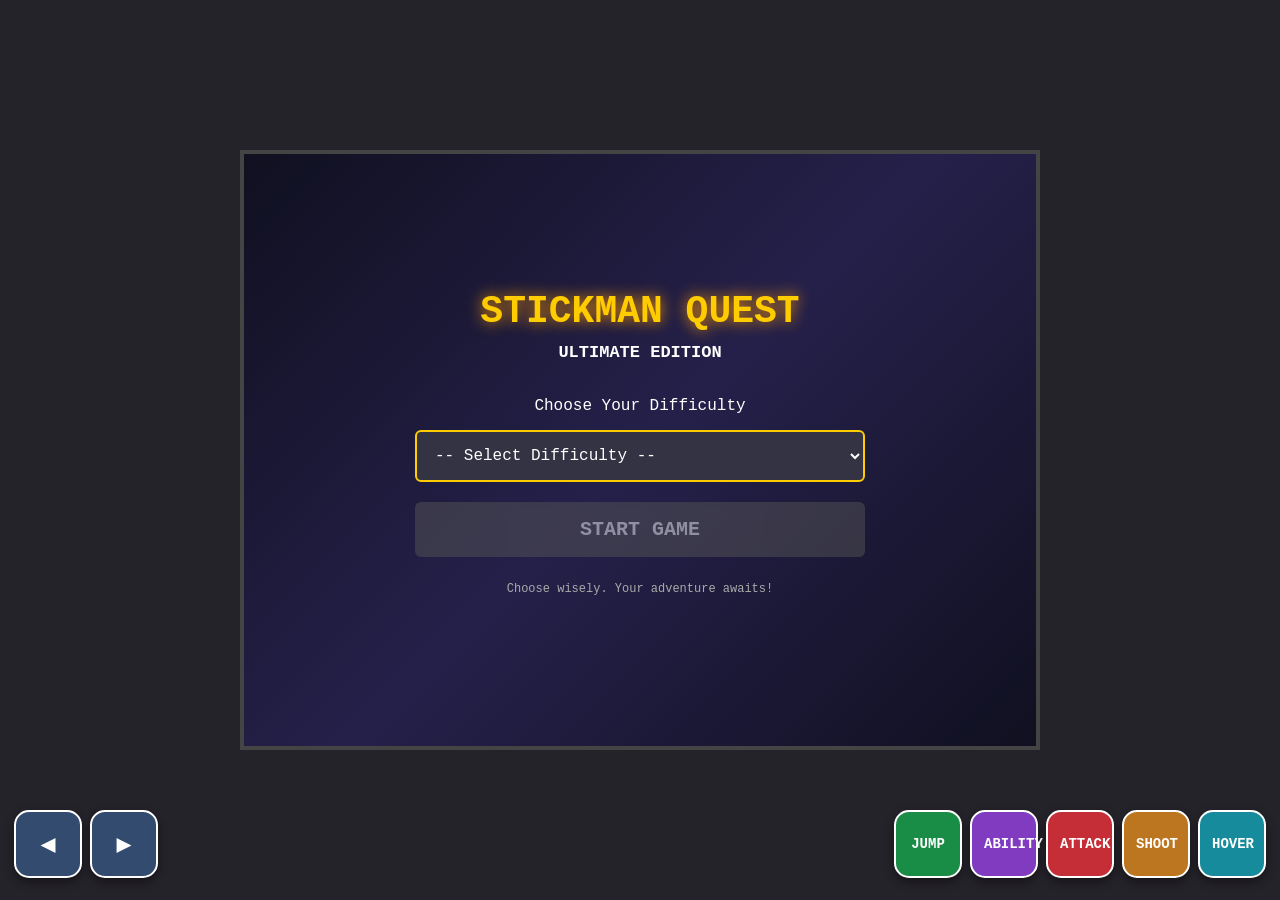
<file: index.html>
<!DOCTYPE html>
<html lang="en">
<head>
    <meta charset="UTF-8">
    <meta name="viewport" content="width=device-width, initial-scale=1.0">
    <title>Stickman Quest</title>
    <link rel="stylesheet" href="style.css">
</head>
<body>

    <div id="game-container">

        
<!-- GAME START SCREEN -->
<div id="start-screen">
    <div class="start-content">
        <h1>STICKMAN QUEST</h1>
        <h2>ULTIMATE EDITION</h2>

        <p>Choose Your Difficulty</p>

        <select id="difficulty-select" required>
            <option value="" selected disabled>
                -- Select Difficulty --
            </option>
            <option value="veryEasy">Very Easy</option>
            <option value="easy">Easy</option>
            <option value="medium">Medium</option>
            <option value="hard">Hard</option>
            <option value="veryHard">Very Hard</option>
        </select>

        <button id="start-game-btn" disabled>
            START GAME
        </button>

        <p class="start-hint">
            Choose wisely. Your adventure awaits!
        </p>
    </div>
</div>


        <div id="hud">
            <div>Level: <span id="hud-level">1</span>/250</div>

            <div>
                HP:
                <span id="hud-hp">100</span>/
                <span id="hud-max-hp">100</span>
            </div>

            <div>Gold: $<span id="hud-gold">0</span></div>

            <div>Weapon: <span id="hud-weapon">Melee</span></div>

            <div>Character: <span id="hud-character">Knight</span></div>

            <div>Gems: <span id="hud-gems">0</span></div>

            <button id="music-toggle-btn">Music: On</button>

            <button id="menu-btn">Menu</button>
        </div>

        <canvas id="gameCanvas" width="800" height="600"></canvas>

        <div id="controls">
            <p>
                A / D or Arrow Keys: Move |
                W / Space: Jump |
                F / E: Sword Attack |
                Q / Shift: Bow Attack |
                R: Character Special Ability |
                H: Hover (Hold)
            </p>
        </div>

        <div id="shop-modal" class="hidden">
            <div class="shop-content">

                <h2>Game Menu</h2>

                <p>Your Wealth: $<span id="shop-gold">0</span></p>

                <div class="shop-tabs" aria-label="Menu categories">
                    <button id="characters-tab" class="shop-tab active" type="button">Characters</button>
                    <button id="upgrades-tab" class="shop-tab" type="button">Upgrades</button>
                    <button id="index-tab" class="shop-tab" type="button">Index</button>
                    <button id="settings-tab" class="shop-tab" type="button">Settings</button>
                    <button id="gem-shop-tab" class="shop-tab" type="button">Gem Shop</button>
                    <button id="restart-tab" class="shop-tab" type="button">Restart</button>
                </div>

                <div id="characters-panel" class="shop-panel">
                    <div id="character-description">
                        <h3 id="character-name">Knight</h3>
                        <p id="character-info">
                            A balanced warrior with strong defense.
                        </p>
                        <p id="character-ability">
                            Special: Shield Bash
                        </p>
                    </div>

                    <div class="shop-item character-item">
                        <span>Rogue Character</span>
                        <button id="buy-rogue">Buy ($100)</button>
                    </div>

                    <div class="shop-item character-item">
                        <span>Archer Character</span>
                        <button id="buy-archer-character">Buy ($225)</button>
                    </div>

                    <div class="shop-item character-item">
                        <span>Mage Character</span>
                        <button id="buy-mage">Buy ($175)</button>
                    </div>

                    <div class="shop-item character-item">
                        <span>Robot Character</span>
                        <button id="buy-robot">Buy ($250)</button>
                    </div>

                    <div class="shop-item character-item">
                        <span>Shadow Ninja</span>
                        <button id="buy-shadow">Buy ($400)</button>
                    </div>

                    <div class="shop-item character-item">
                        <span>Doctor Character</span>
                        <button id="buy-doctor">Buy ($325)</button>
                    </div>
                </div>

                <div id="upgrades-panel" class="shop-panel hidden">
                    <h3>Upgrades</h3>
                    <div class="shop-item">
                        <span>Heal to Max HP</span>
                        <button id="buy-heal">Buy ($25)</button>
                    </div>

                    <div class="shop-item">
                        <span>Reinforced Sword (+15 Damage)</span>
                        <button id="buy-damage">Buy ($30)</button>
                    </div>

                    <div class="shop-item">
                        <span>Stronger Body (+25 Max HP)</span>
                        <button id="buy-maxhp">Buy ($40)</button>
                    </div>

                    <div class="shop-item">
                        <span>Armor (Set HP to 300)</span>
                        <button id="buy-armor">Buy ($75)</button>
                    </div>

                    <div class="shop-item">
                        <span>Triple Jump (Jump 3 Times)</span>
                        <button id="buy-triplejump">Buy ($125)</button>
                    </div>

                    <div class="shop-item">
                        <span>Wield a Bow</span>
                        <button id="buy-archer">Buy ($75)</button>
                    </div>

                    <div class="shop-item">
                        <span>Hover Boots</span>
                        <button id="buy-hoverboots">Buy ($200)</button>
                    </div>
                </div>

                <div id="index-panel" class="shop-panel hidden">
                    <h3>Discovery Index</h3>
                    <p>Gems: <span id="index-gems">0</span></p>
                    <div id="index-list"></div>
                </div>

                <div id="settings-panel" class="shop-panel hidden">
                    <h3>Audio Settings</h3>
                    <div class="settings-control">
                        <label for="music-volume">Music Loudness</label>
                        <input id="music-volume" type="range" min="0" max="100" value="100">
                        <span id="music-volume-value">100%</span>
                    </div>
                    <div class="settings-control">
                        <label for="music-speed">Music Speed</label>
                        <input id="music-speed" type="range" min="50" max="150" value="100">
                        <span id="music-speed-value">100%</span>
                    </div>
                    <div class="settings-control">
                        <label for="sfx-volume">Sound Effect Loudness</label>
                        <input id="sfx-volume" type="range" min="0" max="100" value="100">
                        <span id="sfx-volume-value">100%</span>
                    </div>
                    <div class="settings-toggle">
                        <span>Sound Effects</span>
                        <button id="sfx-toggle" type="button">On</button>
                    </div>
                </div>

                <div id="gem-shop-panel" class="shop-panel hidden">
                    <h3>Gem Shop</h3>
                    <p>Gems: <span id="gem-shop-gems">0</span></p>
                    <div id="gem-shop-list"></div>
                </div>

                <div id="restart-panel" class="shop-panel hidden">
                    <h3>Restart Game</h3>
                    <p>Restarting removes all saved progress and returns you to level 1.</p>
                    <button id="restart-game-btn" class="menu-restart-btn">Restart Game</button>
                </div>

                <button id="close-shop-btn">Back to Game</button>

            </div>
        </div>

        <div id="screen-overlay" class="hidden">
            <h1 id="overlay-title">GAME OVER</h1>

            <p id="overlay-desc">
                The hazards claimed your journey.
            </p>

            <div id="final-level-actions" class="hidden">
                <button id="continue-btn">Continue Playing</button>
                <button id="restart-to-one-btn">Restart at Level 1</button>
            </div>

            <button id="restart-btn">Respawn</button>
        </div>

    </div>

    <!-- <div id="cutscene-overlay" class="hidden">
        <div id="cutscene-speaker">(Player)</div> -->
        <!-- <div id="cutscene-stage"></div> -->
        <!-- <div id="cutscene-text"></div> -->
        <!-- <button id="skip-cutscene-btn">Skip</button> -->
    <!-- </div> -->

    


<!-- MOBILE GAME CONTROLS -->
<div id="mobile-controls">

    <div class="mobile-movement">
        <button id="btn-left" class="game-control movement">◀</button>
        <button id="btn-right" class="game-control movement">▶</button>
    </div>

    <div class="mobile-actions">
        <button id="btn-jump" class="game-control jump">JUMP</button>
        <button id="btn-ability" class="game-control ability">ABILITY</button>
        <button id="btn-attack" class="game-control attack">ATTACK</button>
        <button id="btn-shoot" class="game-control shoot">SHOOT</button>
        <button id="btn-hover" class="game-control hover">HOVER</button>
    </div>
    
<script src="game.js"></script>

</div>



</body>
</html>
</file>
<file: style.css>
* {
    box-sizing: border-box;
    margin: 0;
    padding: 0;
    font-family: 'Courier New', monospace;
    user-select: none;
}

body {
    background: #25232a;
    display: flex;
    justify-content: center;
    align-items: center;
    min-height: 100vh;
    color: white;
    overflow: hidden;
}

#game-container.cutscene-running {
    visibility: hidden;
}

#game-container {
    position: relative;
    width: 800px;
    max-width: 100vw;
    height: 600px;
    border: 4px solid #444;
    background: #111;
    overflow: hidden;
}

canvas {
    display: block;
    width: 100%;
    height: 100%;
    background: #4fbbfa;
}

#hud {
    position: absolute;
    z-index: 10;
    top: 0;
    width: 100%;
    min-height: 48px;
    padding: 9px 12px;
    display: flex;
    justify-content: space-between;
    align-items: center;
    background: rgba(0,0,0,.88);
    font-size: 13px;
    font-weight: bold;
    gap: 5px;
}

button {
    background: #ffcc00;
    color: #111;
    border: none;
    padding: 8px 12px;
    font-weight: bold;
    cursor: pointer;
    border-radius: 4px;
}

button:hover {
    background: #e5a900;
}

button:disabled {
    opacity: .4;
    cursor: not-allowed;
}

.hidden {
    display: none !important;
}

#shop-modal,
#screen-overlay {
    position: absolute;
    inset: 0;
    background: rgba(0,0,0,.94);
    z-index: 20;
    display: flex;
    justify-content: center;
    align-items: center;
}

.shop-content {
    background: #222;
    border: 3px solid #ffcc00;
    border-radius: 8px;
    padding: 18px;
    width: 440px;
    max-width: 95%;
    max-height: 90%;
    overflow-y: auto;
    text-align: center;
}

.shop-content h2,
.shop-content h3 {
    color: #ffcc00;
    margin-bottom: 8px;
}

.shop-content h3 {
    margin-top: 18px;
}

.shop-item {
    display: flex;
    align-items: center;
    justify-content: space-between;
    gap: 8px;
    margin: 8px 0;
    padding: 9px;
    background: #383838;
    border-radius: 5px;
    font-size: 12px;
    text-align: left;
}

.shop-item button {
    white-space: nowrap;
}

.character-item {
    border: 1px solid #555;
}

.shop-tabs {
    display: grid;
    grid-template-columns: repeat(6, 1fr);
    gap: 6px;
    margin: 12px 0;
}

.menu-restart-btn {
    width: 100%;
    margin-top: 8px;
    background: #e53935;
    color: white;
}

.menu-restart-btn:hover {
    background: #b71c1c;
}

.shop-tab {
    background: #383838;
    color: white;
    border: 1px solid #777;
}

.shop-tab.active {
    background: #ffcc00;
    color: #111;
    border-color: #ffcc00;
}

.shop-panel {
    min-height: 315px;
}

#settings-panel {
    text-align: left;
}

.settings-control {
    display: grid;
    grid-template-columns: 1fr 1.4fr auto;
    align-items: center;
    gap: 8px;
    margin: 12px 0;
    font-size: 12px;
}

.settings-control input[type="range"] {
    width: 100%;
}

.settings-toggle {
    display: flex;
    justify-content: space-between;
    align-items: center;
    margin-top: 16px;
    padding: 8px;
    background: #383838;
    border: 1px solid #555;
}

#gem-shop-list {
    display: grid;
    grid-template-columns: repeat(2, 1fr);
    gap: 8px;
    max-height: 300px;
    overflow-y: auto;
}

.gem-shop-item {
    display: grid;
    grid-template-columns: 1fr auto;
    align-items: center;
    gap: 8px;
    min-height: 78px;
    padding: 8px;
    background: #383838;
    border: 1px solid #555;
    border-radius: 5px;
    text-align: left;
}

.gem-shop-item small,
.gem-shop-item p {
    display: block;
    margin-top: 3px;
    color: #cbd3d8;
    font-size: 10px;
}

.gem-shop-item button {
    min-width: 74px;
}

#index-list {
    display: grid;
    gap: 8px;
}

.index-entry {
    display: grid;
    grid-template-columns: 1fr auto;
    align-items: center;
    gap: 8px;
    padding: 8px;
    background: #383838;
    border: 1px solid #555;
    border-radius: 5px;
    text-align: left;
    font-size: 12px;
}

.index-entry.locked {
    opacity: 0.55;
}

.index-entry button {
    min-width: 82px;
}

#final-level-actions {
    display: flex;
    gap: 10px;
    justify-content: center;
    margin-bottom: 12px;
}

#restart-to-one-btn {
    background: #e53935;
    color: white;
}

#cutscene-overlay {
    position: fixed;
    inset: 0;
    width: 100vw;
    height: 100vh;
    z-index: 999;
    display: flex;
    flex-direction: column;
    justify-content: flex-end;
    align-items: center;
    gap: 14px;
    padding: 40px 50px 70px;
    background: rgba(0, 0, 0, 0);
    color: white;
    text-align: center;
    transition: background 900ms ease;
}

#cutscene-overlay.fade-black {
    background: rgba(0, 0, 0, 0);
}

#cutscene-stage.fade-black {
    filter: brightness(0);
}

#cutscene-stage {
    transition: filter 900ms ease;
}

#cutscene-speaker {
    color: #ffcc00;
    font-size: 14px;
    font-weight: bold;
}

#cutscene-stage {
    width: min(560px, 80vw);
    height: 260px;
    position: relative;
    overflow: hidden;
    border: 3px solid rgba(255, 255, 255, 0.35);
    border-radius: 8px;
    background: #89c5e8;
}

.cutscene-outside {
    background:
        linear-gradient(to bottom, #78bfe3 0 72%, #4f8e48 72% 100%) !important;
}

.cutscene-outside::before {
    content: "";
    position: absolute;
    width: 90px;
    height: 90px;
    left: 55px;
    top: 28px;
    border-radius: 50%;
    background: #ffe48a;
}

.cutscene-outside::after {
    content: "";
    position: absolute;
    left: 0;
    right: 0;
    bottom: 30px;
    height: 36px;
    background: repeating-linear-gradient(90deg, #3f7838 0 18px, #4f8e48 18px 36px);
}

.cutscene-person {
    position: absolute;
    z-index: 2;
    bottom: 58px;
    width: 18px;
    height: 48px;
    border-radius: 8px 8px 3px 3px;
    background: #2677cc;
}

.cutscene-person::before {
    content: "";
    position: absolute;
    width: 16px;
    height: 16px;
    left: 1px;
    top: -14px;
    border-radius: 50%;
    background: #d8b091;
}

.cutscene-person.family-one { left: 220px; }
.cutscene-person.family-two { left: 285px; background: #d95b78; }
.cutscene-person.player { left: 160px; background: #2677cc; }

.cutscene-room {
    background:
        linear-gradient(90deg, #4b3a55 0 25%, #725a76 25% 75%, #4b3a55 75%) !important;
}

.cutscene-room::before {
    content: "";
    position: absolute;
    width: 110px;
    height: 145px;
    right: 48px;
    bottom: 20px;
    background: #9fc0c7;
    border: 8px solid #3d3144;
}

.cutscene-room-door {
    position: absolute;
    left: 55px;
    bottom: 20px;
    width: 82px;
    height: 160px;
    background: #70482d;
    border: 6px solid #3d2b22;
}

.cutscene-room-door::after {
    content: "";
    position: absolute;
    width: 8px;
    height: 8px;
    right: 12px;
    top: 78px;
    border-radius: 50%;
    background: #ffcc00;
}

.cutscene-room-player {
    position: absolute;
    left: 160px;
    bottom: 28px;
    width: 22px;
    height: 70px;
    background: #2677cc;
    border-radius: 8px 8px 3px 3px;
}

.cutscene-room-player::before {
    content: "";
    position: absolute;
    width: 20px;
    height: 20px;
    left: 1px;
    top: -18px;
    border-radius: 50%;
    background: #d8b091;
}

.cutscene-bed {
    background: linear-gradient(90deg, #30283d 0 25%, #4d4158 25% 75%, #30283d 75%) !important;
}

.cutscene-bed-frame {
    position: absolute;
    left: 130px;
    bottom: 35px;
    width: 300px;
    height: 80px;
    background: #7d4c32;
    border: 8px solid #3d2b22;
}

.cutscene-bed-matress {
    position: absolute;
    left: 145px;
    bottom: 78px;
    width: 270px;
    height: 48px;
    background: #dce5ed;
    border-radius: 8px 8px 3px 3px;
}

.cutscene-bed-player {
    position: absolute;
    left: 165px;
    bottom: 105px;
    width: 170px;
    height: 32px;
    background: #2677cc;
    border-radius: 18px;
}

.cutscene-bed-player::before {
    content: "";
    position: absolute;
    width: 32px;
    height: 32px;
    right: -4px;
    top: 0;
    border-radius: 50%;
    background: #d8b091;
}

.final-cage-stage {
    background: linear-gradient(to bottom, #171720 0 72%, #29262e 72%) !important;
}

.family-cage {
    position: absolute;
    left: 50%;
    bottom: 38px;
    width: 210px;
    height: 150px;
    transform: translateX(-50%);
    border: 8px solid #777;
    background: rgba(20,20,25,.35);
}

.family-cage::before,
.family-cage::after {
    content: "";
    position: absolute;
    inset: 0;
}

.family-cage::before {
    background: repeating-linear-gradient(90deg, transparent 0 38px, #777 38px 44px);
}

.family-cage::after {
    background: repeating-linear-gradient(0deg, transparent 0 42px, #777 42px 48px);
}

.family-cage span {
    position: absolute;
    z-index: 2;
    bottom: 18px;
    width: 24px;
    height: 62px;
    border-radius: 10px 10px 4px 4px;
    background: #2677cc;
}

.family-cage span:nth-child(1) { left: 38px; }
.family-cage span:nth-child(2) { left: 92px; background: #d95b78; }
.family-cage span:nth-child(3) { left: 146px; background: #777733; }

.ground-crack {
    position: absolute;
    left: 50%;
    bottom: 0;
    width: 8px;
    height: 80px;
    transform: translateX(-50%);
    background: #050505;
    opacity: 0;
}

.final-cage-stage.ground-shaking {
    animation: final-ground-shake 90ms steps(2) infinite;
}

.final-cage-stage.ground-shaking .ground-crack {
    opacity: 1;
    width: 22px;
    clip-path: polygon(45% 0,70% 28%,45% 48%,75% 68%,50% 100%,30% 70%,50% 45%,25% 24%);
}

.final-cage-stage.cage-falls .family-cage {
    animation: final-cage-fall 1.2s ease-in forwards;
}

.final-boss-entry {
    background: radial-gradient(circle at 50% 55%, #1a001c 0 8%, #050505 48%, #000 100%) !important;
}

.final-boss-entry .final-shadow-boss.visible {
    display: block;
    position: absolute;
    left: 50%;
    bottom: 18px;
    width: 150px;
    height: 210px;
    transform: translateX(-50%);
    background: #000;
    border-radius: 48% 48% 35% 35%;
    box-shadow: 0 0 32px #3b003d;
}

.final-boss-entry .final-shadow-boss.visible::before {
    content: "";
    position: absolute;
    width: 210px;
    height: 110px;
    left: -30px;
    top: 18px;
    background: #000;
    clip-path: polygon(0 0,100% 35%,82% 100%,58% 58%,50% 100%,42% 58%,18% 100%,0 35%);
}

.final-boss-entry .final-shadow-boss.visible::after {
    content: "";
    position: absolute;
    width: 82px;
    height: 50px;
    left: 34px;
    top: 80px;
    background: repeating-linear-gradient(135deg, transparent 0 9px, #cfd6dc 9px 12px);
    clip-path: polygon(0 20%,100% 20%,88% 100%,12% 100%);
}

@keyframes final-ground-shake {
    0% { transform: translate(0,0); }
    33% { transform: translate(-8px,4px); }
    66% { transform: translate(8px,-3px); }
    100% { transform: translate(-3px,2px); }
}

@keyframes final-cage-fall {
    to { transform: translate(-50%,260px) rotate(20deg); opacity: .7; }
}

#cutscene-text {
    min-height: 60px;
    max-width: 620px;
    font-size: 20px;
    line-height: 1.5;
}

.final-cage-stage {
    background: linear-gradient(to bottom, #15151c 0 74%, #29262e 74% 100%) !important;
}

.family-cage {
    position: absolute;
    left: 50%;
    bottom: 38px;
    width: 210px;
    height: 150px;
    transform: translateX(-50%);
    border: 8px solid #777;
    background: rgba(20,20,25,.35);
}

.family-cage::before,
.family-cage::after {
    content: "";
    position: absolute;
    inset: 0;
    background: repeating-linear-gradient(90deg, transparent 0 38px, #777 38px 44px);
}

.family-cage::after {
    background: repeating-linear-gradient(0deg, transparent 0 42px, #777 42px 48px);
}

.family-cage span {
    position: absolute;
    z-index: 2;
    bottom: 18px;
    width: 24px;
    height: 62px;
    border-radius: 10px 10px 4px 4px;
    background: #2677cc;
}

.family-cage span::before {
    content: "";
    position: absolute;
    width: 22px;
    height: 22px;
    left: 1px;
    top: -20px;
    border-radius: 50%;
    background: #d8b091;
}

.family-cage span:nth-child(1) { left: 38px; }
.family-cage span:nth-child(2) { left: 92px; background: #d95b78; }
.family-cage span:nth-child(3) { left: 146px; background: #777733; }

.ground-crack {
    position: absolute;
    left: 50%;
    bottom: 0;
    width: 8px;
    height: 80px;
    transform: translateX(-50%);
    background: #050505;
    opacity: 0;
}

.final-cage-stage.ground-shaking {
    animation: boss-ground-shake 90ms steps(2) infinite;
}

.final-cage-stage.ground-shaking .ground-crack {
    opacity: 1;
    width: 22px;
    height: 110px;
    clip-path: polygon(45% 0, 70% 28%, 45% 48%, 75% 68%, 50% 100%, 30% 70%, 50% 45%, 25% 24%);
}

.final-cage-stage.cage-falls .family-cage {
    animation: cage-fall 1.2s ease-in forwards;
}

@keyframes boss-ground-shake {
    0% { transform: translate(0, 0); }
    33% { transform: translate(-8px, 4px); }
    66% { transform: translate(8px, -3px); }
    100% { transform: translate(-3px, 2px); }
}

@keyframes cage-fall {
    to { transform: translate(-50%, 260px) rotate(20deg); opacity: 0.7; }
}

.final-cage-stage .final-shadow-boss,
.final-boss-entry .final-shadow-boss {
    display: none;
}

.final-boss-entry {
    background: radial-gradient(circle at 50% 55%, #1a001c 0 8%, #050505 48%, #000 100%) !important;
}

.final-boss-entry .final-shadow-boss.visible {
    display: block;
    position: absolute;
    left: 50%;
    bottom: 18px;
    width: 150px;
    height: 210px;
    transform: translateX(-50%);
    background: #000;
    border-radius: 48% 48% 35% 35%;
    box-shadow: 0 0 32px #3b003d;
}

.final-boss-entry .final-shadow-boss.visible::before {
    content: "";
    position: absolute;
    width: 210px;
    height: 110px;
    left: -30px;
    top: 18px;
    background: #000;
    clip-path: polygon(0 0, 100% 35%, 82% 100%, 58% 58%, 50% 100%, 42% 58%, 18% 100%, 0 35%);
}

.final-boss-entry .final-shadow-boss.visible::after {
    content: "";
    position: absolute;
    width: 82px;
    height: 50px;
    left: 34px;
    top: 80px;
    background:
        repeating-linear-gradient(135deg, transparent 0 9px, #cfd6dc 9px 12px);
    clip-path: polygon(0 20%, 100% 20%, 88% 100%, 12% 100%);
}

#skip-cutscene-btn {
    position: absolute;
    right: 18px;
    bottom: 18px;
}

#close-shop-btn {
    margin-top: 15px;
    background: #e53935;
    color: white;
    width: 100%;
}

#screen-overlay {
    flex-direction: column;
    text-align: center;
    padding: 20px;
}

#screen-overlay h1 {
    color: #ff3333;
    font-size: 42px;
    margin-bottom: 15px;
}

#screen-overlay p {
    margin-bottom: 25px;
}

#controls {
    position: absolute;
    bottom: 5px;
    left: 0;
    width: 100%;
    text-align: center;
    color: white;
    background: rgba(0,0,0,.65);
    padding: 5px;
    font-size: 10px;
}

@media(max-width:600px) {
    #hud {
        font-size: 10px;
        padding: 7px 5px;
    }

    button {
        padding: 6px;
        font-size: 10px;
    }
}

#music-toggle-btn {
    background: #4488cc;
    color: white;
}

#music-toggle-btn:hover {
    background: #356fa8;
}

#music-toggle-btn.muted {
    background: #666;
}

#restart-game-btn {
    background: #e53935;
    color: white;
}

#restart-game-btn:hover {
    background: #b71c1c;
}


/* =================================
   GAME START SCREEN
================================= */

#start-screen {
    position: absolute;
    inset: 0;
    z-index: 50;
    background: linear-gradient(
        135deg,
        #101020,
        #25204a,
        #101020
    );
    display: flex;
    justify-content: center;
    align-items: center;
    text-align: center;
    padding: 20px;
}

.start-content {
    width: 100%;
    max-width: 450px;
}

.start-content h1 {
    color: #ffcc00;
    font-size: 38px;
    margin-bottom: 10px;
    text-shadow: 0 0 15px #ff9900;
}

.start-content h2 {
    color: #ffffff;
    font-size: 17px;
    margin-bottom: 35px;
}

.start-content p {
    color: white;
    margin-bottom: 15px;
    font-size: 16px;
}

#difficulty-select {
    display: block;
    width: 100%;
    padding: 14px;
    margin-bottom: 20px;
    background: #333344;
    color: white;
    border: 2px solid #ffcc00;
    border-radius: 6px;
    font-size: 16px;
    cursor: pointer;
}

#start-game-btn {
    width: 100%;
    padding: 16px;
    background: #22bb55;
    color: white;
    font-size: 20px;
    border-radius: 6px;
    transition: .2s;
}

#start-game-btn:hover:not(:disabled) {
    background: #119933;
    transform: scale(1.03);
}

#start-game-btn:disabled {
    background: #555555;
    opacity: .5;
    cursor: not-allowed;
}

.start-content .start-hint {
    margin-top: 25px;
    color: #aaaaaa;
    font-size: 12px;
}

@media(max-width: 600px) {
    .start-content h1 {
        font-size: 28px;
    }
}


/* =================================
   MOBILE GAME CONTROL BUTTONS
================================= */

#mobile-controls {
    position: fixed !important;
    left: 0 !important;
    right: 0 !important;
    bottom: max(12px, env(safe-area-inset-bottom)) !important;

    z-index: 999999 !important;

    display: flex !important;
    justify-content: space-between !important;
    align-items: flex-end !important;

    padding: 10px 14px !important;

    pointer-events: none;
    box-sizing: border-box;
    width: 100%;

    user-select: none;
    -webkit-user-select: none;
    touch-action: none;
}

.mobile-movement,
.mobile-actions {
    display: flex !important;
    align-items: flex-end;
    gap: 8px;
    pointer-events: auto;
}

.mobile-actions {
    flex-wrap: wrap;
    justify-content: flex-end;
    max-width: 58%;
}

.game-control {
    width: clamp(48px, 13vw, 68px);
    height: clamp(48px, 13vw, 68px);

    border: 2px solid white;
    border-radius: 15px;

    color: white;
    font-weight: bold;
    font-size: clamp(10px, 2.5vw, 14px);

    box-shadow: 0 4px 10px rgba(0,0,0,0.45);

    cursor: pointer;
    pointer-events: auto;

    touch-action: none;
    -webkit-tap-highlight-color: transparent;
}

.game-control:active {
    transform: scale(0.90);
    filter: brightness(1.3);
}

.movement {
    background: #344b70;
    font-size: 25px;
}

.jump {
    background: #198c45;
}

.ability {
    background: #813bc0;
}

.attack {
    background: #c52e36;
}

.shoot {
    background: #bd7620;
}

.hover {
    background: #168b9b;
}

@media (max-width: 600px) {
    #mobile-controls {
        padding: 8px;
        gap: 5px;
    }

    .mobile-movement,
    .mobile-actions {
        gap: 5px;
    }

    .mobile-actions {
        max-width: 65%;
    }

    .game-control {
        border-radius: 12px;
    }
}

@media (orientation: landscape) and (max-height: 500px) {
    #mobile-controls {
        bottom: 5px !important;
    }

    .game-control {
        width: 48px;
        height: 48px;
    }
}


/* MOBILE BUTTON INTERACTION FIX */

#mobile-controls {
    z-index: 999999 !important;
    pointer-events: none !important;
}

#mobile-controls button {
    position: relative;
    z-index: 1000000;
    pointer-events: auto !important;
    touch-action: none !important;
    cursor: pointer;
    -webkit-user-select: none;
    user-select: none;
}

#mobile-controls button.pressed {
    transform: scale(0.88);
    filter: brightness(1.5);
    border-color: yellow;
}


/* MOBILE BUTTON FIX */

#mobile-controls {
    position: fixed !important;
    left: 0 !important;
    right: 0 !important;
    bottom: max(12px, env(safe-area-inset-bottom)) !important;
    z-index: 999999 !important;

    display: flex !important;
    justify-content: space-between !important;
    align-items: flex-end !important;

    width: 100%;
    padding: 10px;
    pointer-events: none !important;

    touch-action: none;
}

#mobile-controls button {
    pointer-events: auto !important;
    touch-action: none !important;
    -webkit-user-select: none;
    user-select: none;
    -webkit-tap-highlight-color: transparent;
}

#mobile-controls button.pressed {
    transform: scale(0.88);
    filter: brightness(1.5);
    border-color: yellow;
}

@media (max-width: 600px) {
    .game-control {
        width: 52px;
        height: 52px;
        font-size: 11px;
    }

    .mobile-movement,
    .mobile-actions {
        gap: 5px;
    }

    .mobile-actions {
        max-width: 65%;
    }
}
</file>
